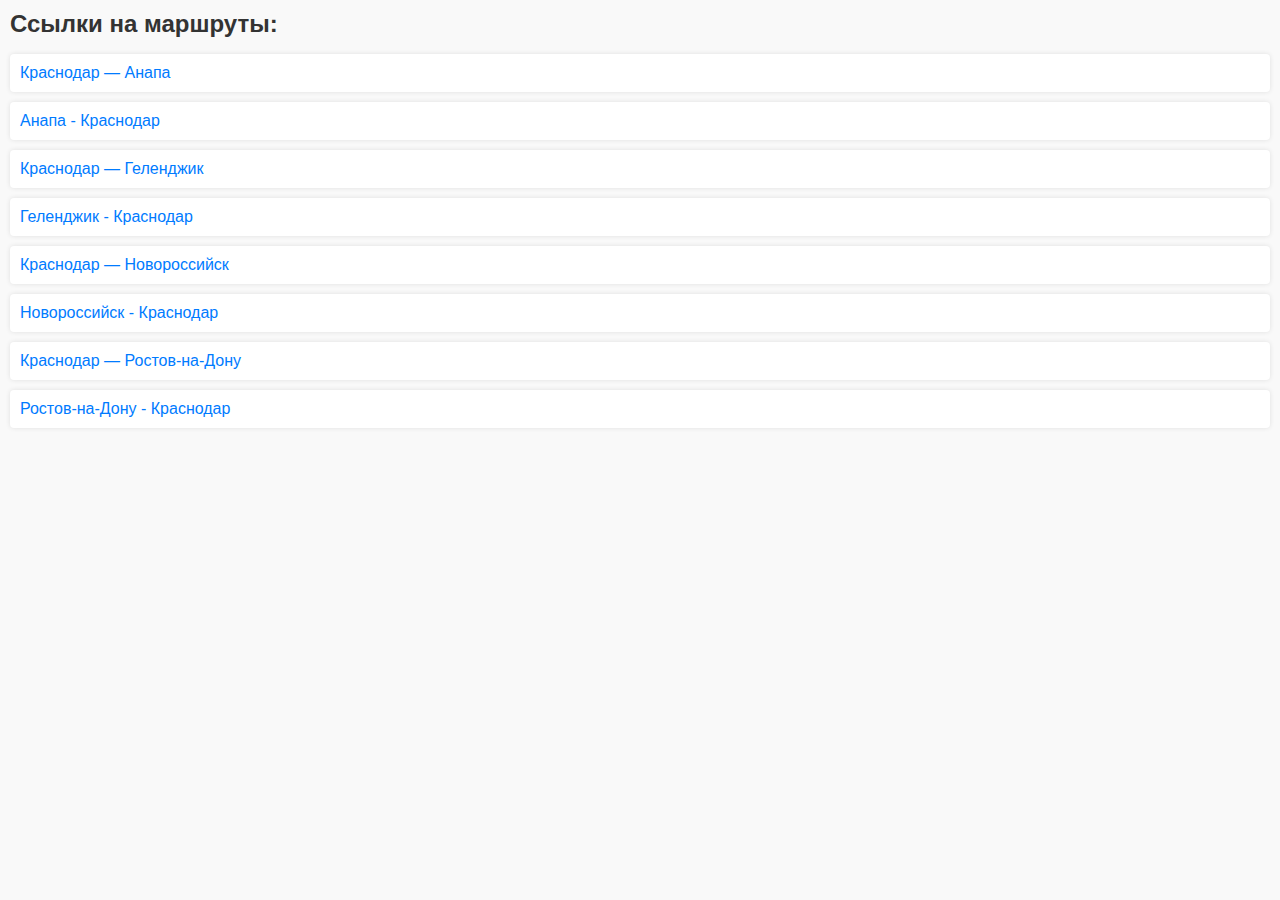
<file: index.html>
<html></html>
<head>
  <title>external</title>
  <link rel="stylesheet" href="styles.css">
</head>




<body>

  <h2>Ссылки на маршруты:</h2>
  <ul id="routesList"></ul>

  <script>

    const str = "Краснодар|tПрибытие|t45.039867|t38.973346|nКраснодар|tОтправление|t45.040126|t38.974565|nГеленджик|tОтправление|t44.590565|t38.048662|nГеленджик|tПрибытие|t44.592013|t38.049200|nНовороссийск|tОтправление|t44.676488|t37.783364|nНовороссийск|tПрибытие|t44.676331|t37.783724|nРостов-на-Дону|tОтправление|t47.237743|t39.595592|nРостов-на-Дону|tПрибытие|t47.237938|t39.595896|nАнапа|tОтправление|t44.881237|t37.338138|nАнапа|tПрибытие|t44.881237|t37.338138"
    const rowPoints = str.split("|n");
    var data = [];
    rowPoints.forEach((pointStr) => {
      const a = pointStr.split("|t");
      data.push({ city: a[0], type: a[1], lat: a[2], lon: a[3] });
    });
    
    const dictionary = {};
    
    data.forEach(({ city, type, lat, lon }) => {
      const key = `${city} ${type}`;
      dictionary[key] = { lat, lon };
    });
    
    
    const cities = [
      ['Анапа'],
      ['Геленджик'],
      ['Новороссийск'],
      ['Ростов-на-Дону'],
    ];
    
    cities.forEach(city => {
      const a1 = 'Краснодар'
      const b1 = city
      const coordsA1 = dictionary[`${a1} Отправление`];
      const coordsB1 = dictionary[`${b1} Прибытие`];

//yandextaxi://intercity_main?start_lat=ШИРОТА&start_lon=ДОЛГОТА&end_lat=ШИРОТА&end_lon=ДОЛГОТА&tariff_class=ТАРИФ 
//yandextaxi://intercity_main?start_geo_area=current_a&end_geo_area=moscow&tariff_class=ТАРИФ 
//yandextaxi://intercity_main?start_geo_area=current_a&tariff_class=ТАРИФ 
//yandextaxi://intercity_main?start_lat=ШИРОТА&start_lon=ДОЛГОТА&end_geo_area=moscow&tariff_class=ТАРИФ

      const link1 = `yandextaxi://intercity_main?tariff_class=intercity_shuttle&start_lat=${coordsA1.lat}&start_lon=${coordsA1.lon}&end_lat=${coordsB1.lat}&end_lon=${coordsB1.lon}`;
      // const link1 = `yandextaxi://route?tariffClass=intercity_shuttle&start-lat=${coordsA1.lat}&start-lon=${coordsA1.lon}&end-lat=${coordsB1.lat}&end-lon=${coordsB1.lon}`;
    
      const a2 = city
      const b2 = 'Краснодар'
      const coordsA2 = dictionary[`${a2} Отправление`];
      const coordsB2 = dictionary[`${b2} Прибытие`];
      const link2 = `yandextaxi://intercity_main?tariff_class=intercity_shuttle&start_lat=${coordsA2.lat}&start_lon=${coordsA2.lon}&end_lat=${coordsB2.lat}&end_lon=${coordsB2.lon}`;
      // const link2 = `yandextaxi://route?tariffClass=intercity_shuttle&start-lat=${coordsA2.lat}&start-lon=${coordsA2.lon}&end-lat=${coordsB2.lat}&end-lon=${coordsB2.lon}`;

      const listItem1 = document.createElement('li');
      const anchor1 = document.createElement('a');
      anchor1.href = link1;
      anchor1.target = '_blank';
      anchor1.textContent = `${a1} — ${b1}`;

      listItem1.appendChild(anchor1);
      routesList.appendChild(listItem1);

      const listItem2 = document.createElement('li');
      const anchor2 = document.createElement('a');
      anchor2.href = link2;
      anchor2.target = '_blank';
      anchor2.textContent = `${a2} - ${b2}`;
                            
      listItem2.appendChild(anchor2);
      routesList.appendChild(listItem2);

    

      // print(anchor.text);
    });
    
    </script>


</body>

</html>
</file>
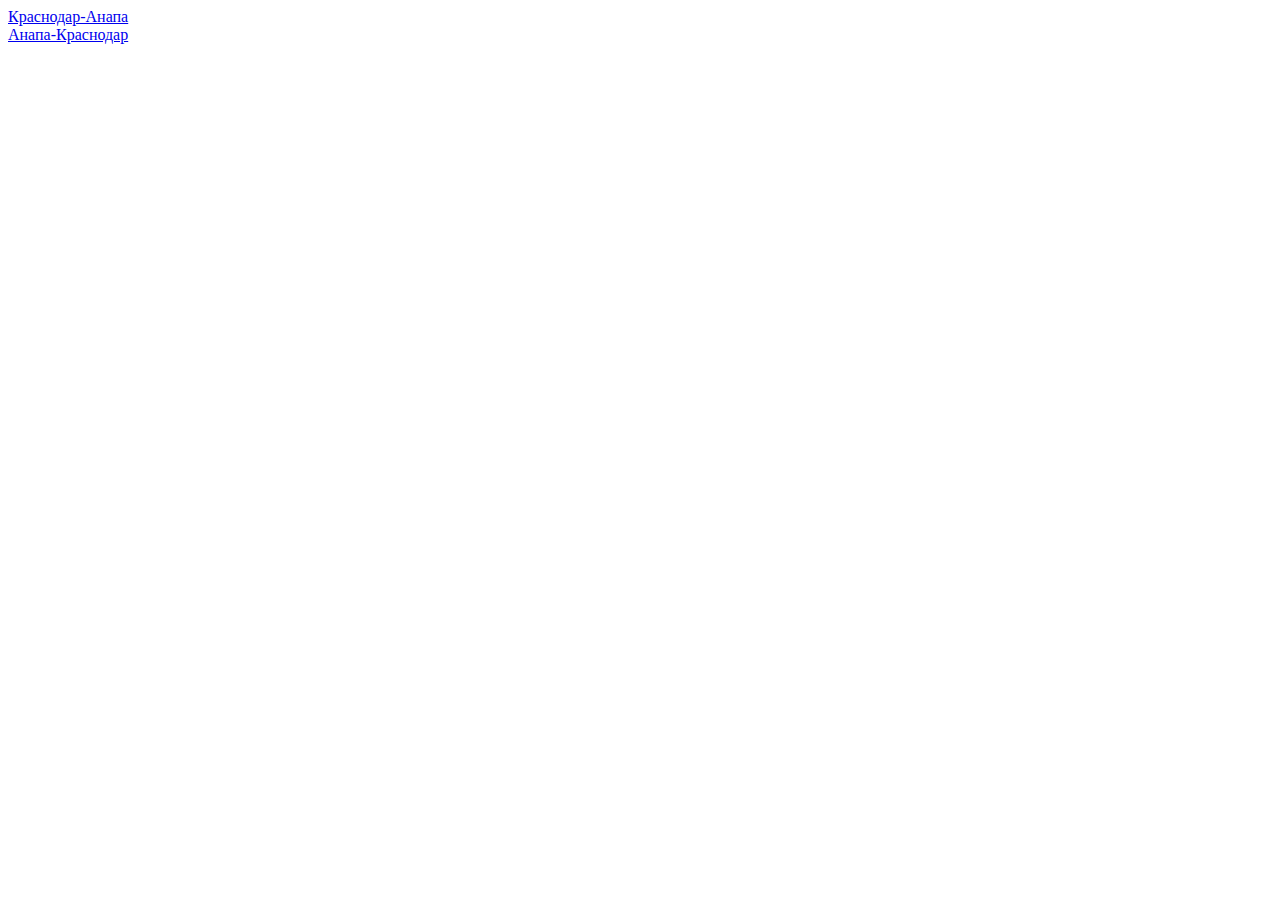
<file: open.html>
<html>
<head>
  <title>external</title>
</head>
<!-- <script>
  document.getElementById('openKeyboard').addEventListener('click', function(){
    var inputElement = document.getElementById('hiddenInput');
    // inputElement.style.visibility = 'visible'; // unhide the input
    inputElement.focus(); // focus on it so keyboard pops

    alert(`Тебе лет!`); // Тебе 100 лет!
    // inputElement.style.visibility = 'hidden'; // hide it again
}); -->
</script>
<body>


<a href="yandextaxi://route?tariffClass=intercity_shuttle&start-lat=45.035470&start-lon=38.975313&end-lat=44.894269&end-lon=37.316906
">Краснодар-Анапа</a>
<br>
<a href="yandextaxi://route?tariffClass=intercity_shuttle&end-lat=45.035470&end-lon=38.975313&start-lat=44.894269&start-lon=37.316906">Анапа-Краснодар</a>
<br>
<br>

</body>



</html>
</file>
<file: styles.css>
body {
  font-family: Arial, sans-serif;
  margin: 0;
  padding: 10px;
  background-color: #f9f9f9; /* Светлый фон для более комфортного восприятия текста */
}

h2 {
  color: #333; /* Темный цвет для улучшенной читабельности */
  font-size: 1.5em;
  margin-bottom: 0.5em;
}

ul {
  list-style-type: none; /* Убираем стандартные стили списка */
  padding: 0;
}

li {
  background-color: #fff;
  margin-bottom: 10px;
  padding: 10px;
  border-radius: 4px;
  box-shadow: 0 0 5px rgba(0, 0, 0, 0.1); /* Лёгкая тень для визуального разделения элементов */
}

a {
  text-decoration: none; /* Убираем подчеркивание текста в ссылках */
  color: #007bff;
}

a:hover {
  text-decoration: underline; /* Подчеркивание при наведении для визуальной индикации */
}

@media (max-width: 430px) {
  body {
    padding: 5px;
  }

  h2 {
    font-size: 1.2em;
  }

  li {
    padding: 8px;
  }

  a {
    font-size: 0.9em; /* Уменьшаем размер шрифта ссылок на небольших экранах */
  }
}
</file>
